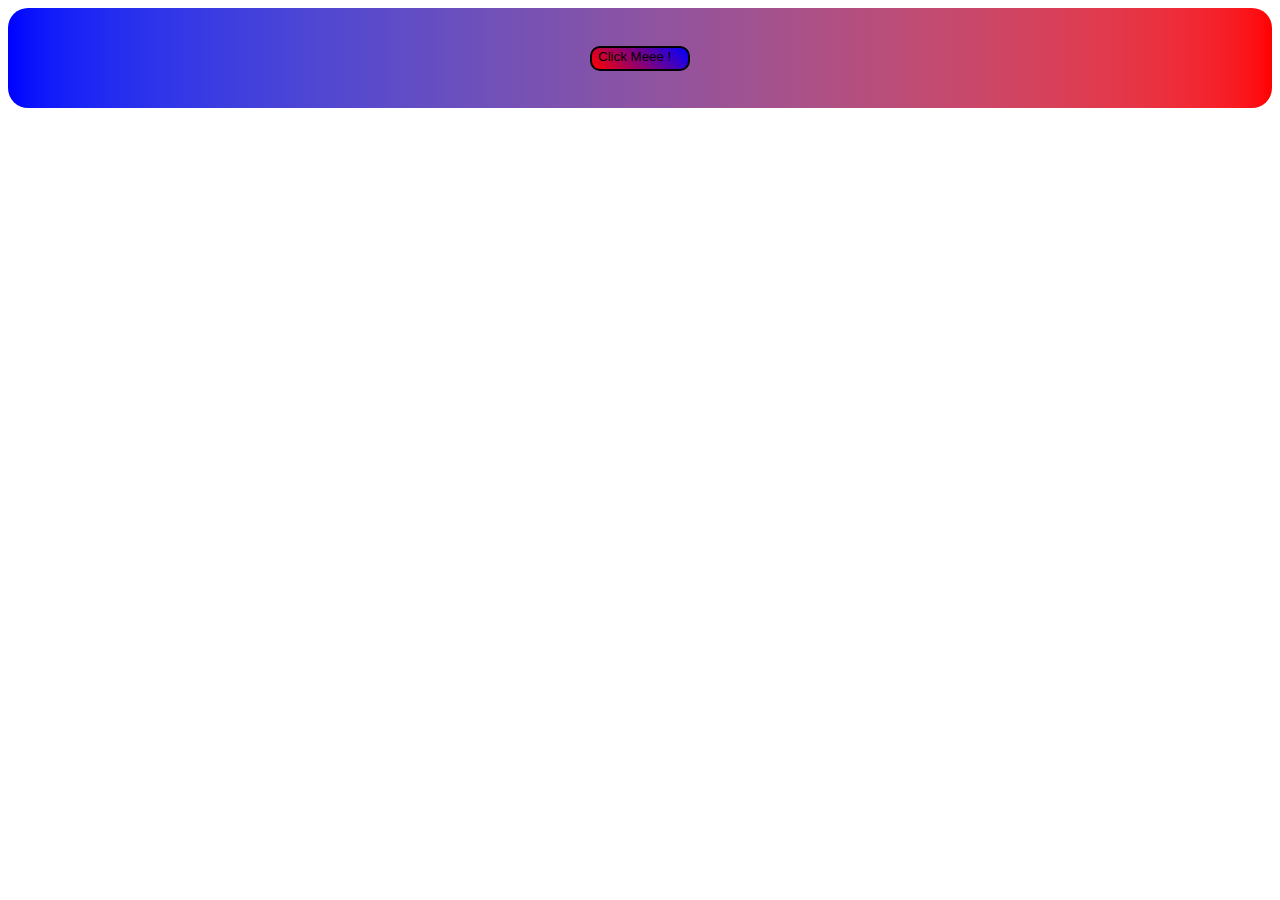
<file: JS/DOM2/index.html>
<!DOCTYPE html>
<html lang="en">
<head>
    <meta charset="UTF-8">
    <meta name="viewport" content="width=device-width, initial-scale=1.0">
    <title>Document</title>
    <link rel="stylesheet" href="style.css">
</head>
<body>
    <div class="btnBox">
        <button class="BUTTON">Click Meee !</button>
    </div>

    <script src="script.js"></script>
</body>
</html>
</file>
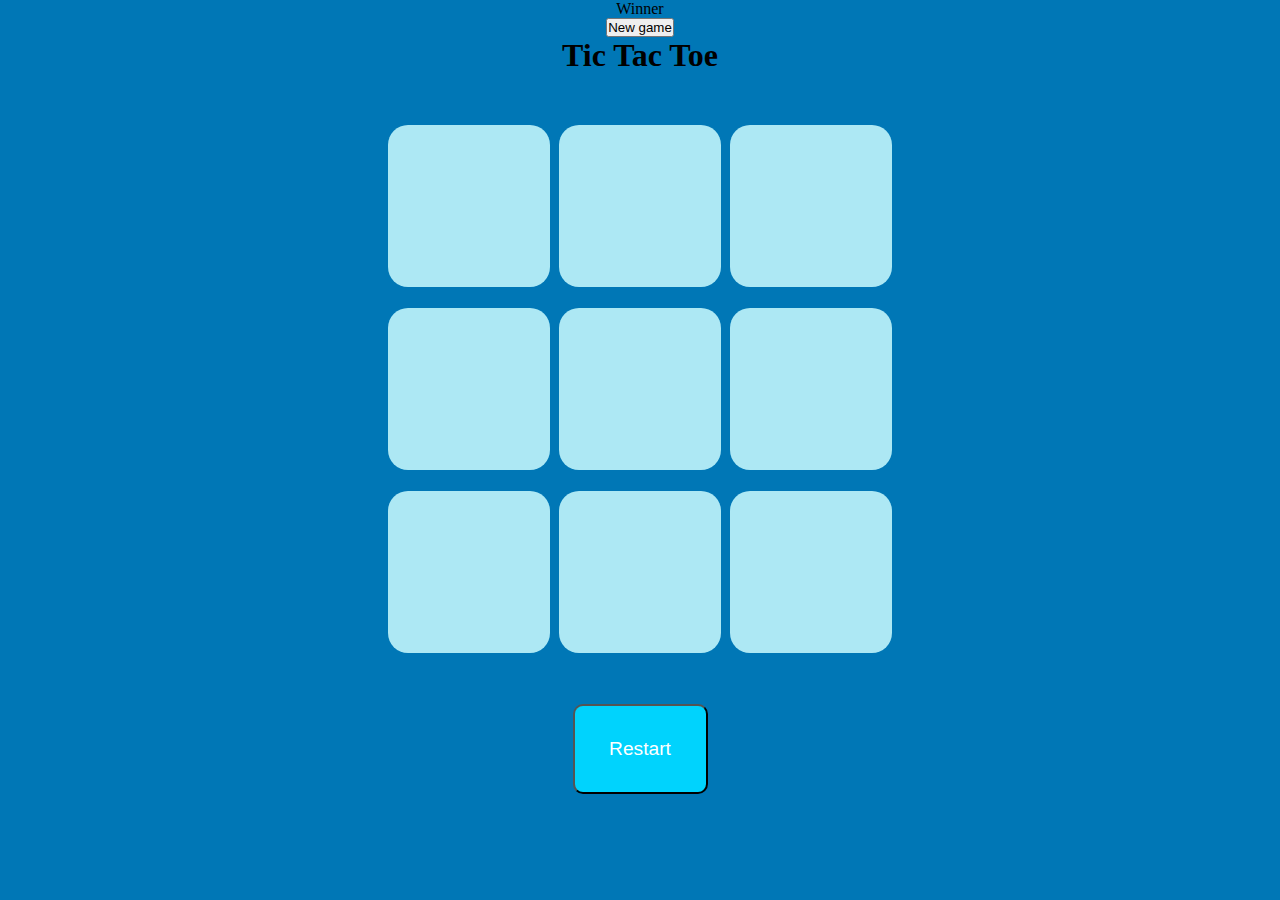
<file: JS/TicTacToe/index.html>
<!DOCTYPE html>
<html lang="en">
<head>
    <meta charset="UTF-8">
    <meta name="viewport" content="width=device-width, initial-scale=1.0">
    <title>Tic Tac Toe</title>
    <link rel="stylesheet" href="style.css">
</head>
<body>
    <div class="msg-container hide" class="hide">
        <p id="msg" >Winner</p>
        <button class="new-btn">New game</button>
    </div>
    <main>
        <h1>Tic Tac Toe</h1>
        <div class="container">
            <div class="game">
                <button class="box"></button>
                <button class="box"></button>
                <button class="box"></button>
                <button class="box"></button>
                <button class="box"></button>
                <button class="box"></button>
                <button class="box"></button>
                <button class="box"></button>
                <button class="box"></button>
            </div>
        </div>
        <button class="reset">Restart</button>
    </main>
    <script src="script.js"></script>
</body>
</html>
</file>
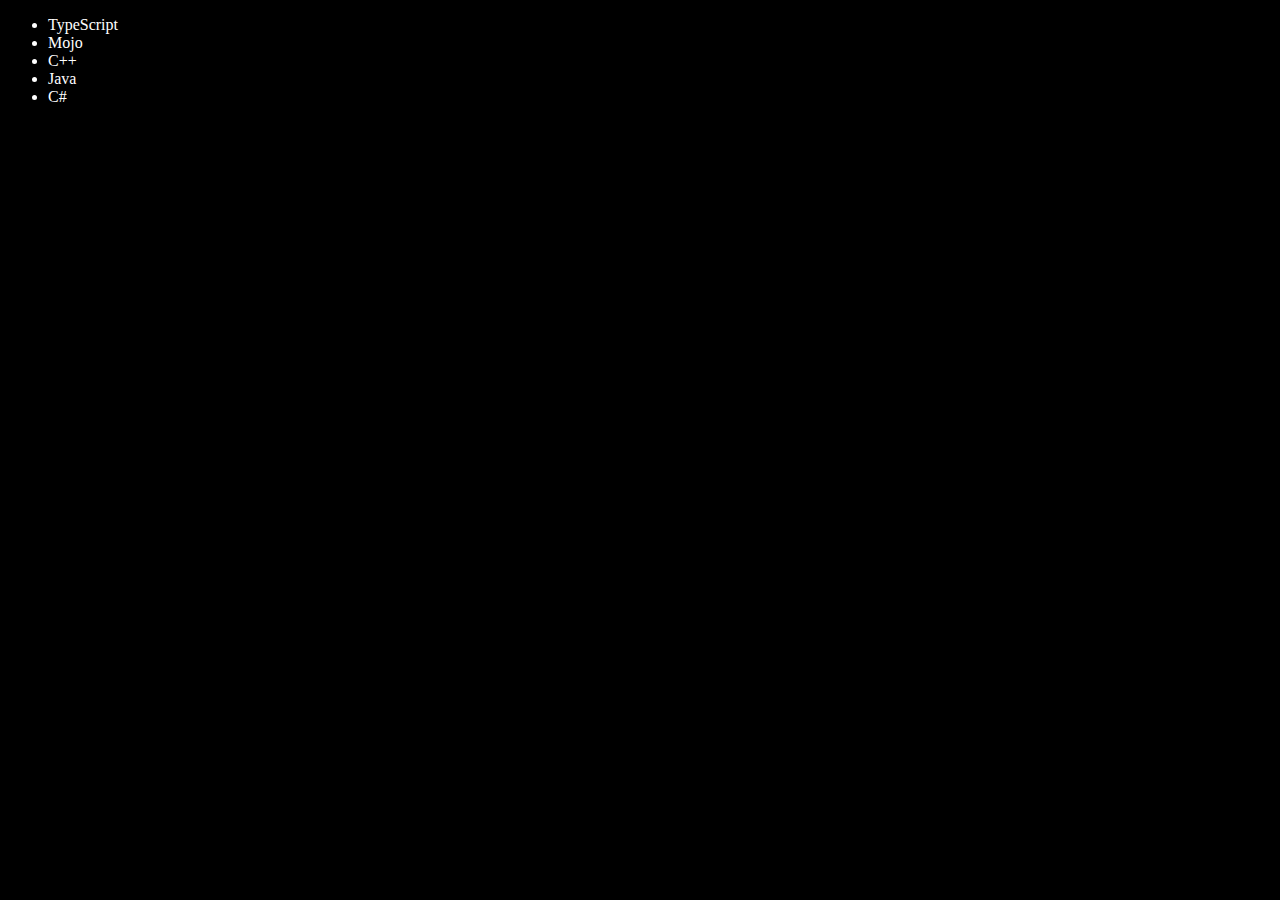
<file: JS/DOM/four.html>
<!DOCTYPE html>
<html lang="en">
<head>
    <meta charset="UTF-8">
    <meta name="viewport" content="width=device-width, initial-scale=1.0">
    <title>Document</title>
</head>
<body style="background-color:black; color: white;">
    <ul class="language">
        <li>JavaScript</li>
        <li>Python</li>
        <li>C++</li>
    </ul>
    
</body>
<script>
    function addLanguage(langName){
        const li = document.createElement('li');
        li.innerHTML = `${langName}`
        document.querySelector('.language').appendChild(li)
    }

    addLanguage("Java")
    addLanguage("C#")

    function addOptimisedlang(langName){
        const li = document.createElement('li')
        // li.innerHTML = `${langName}`
        // document.querySelector('.language').appendChild(li)
        li.appendChild(document.createTextNode(langName))
        document.querySelector('.language').appendChild(li)
    }

    addOptimisedlang("GoLang")


    //Edit

    const secdLang = document.querySelector("li:nth-child(2)")
    console.log(secdLang);
    
    const newLi = document.createElement('li')
    newLi.textContent=("Mojo")
    secdLang.replaceWith(newLi)

    const firstLang= document.querySelector("li:nth-child(1)")
    console.log(firstLang);
    const new2Li = document.createElement('li')
    new2Li.textContent=("TypeScript")
    firstLang.replaceWith(new2Li)


    //Remove
    const lastLang= document.querySelector('li:last-child')
    lastLang.remove()
</script>
</html>
</file>
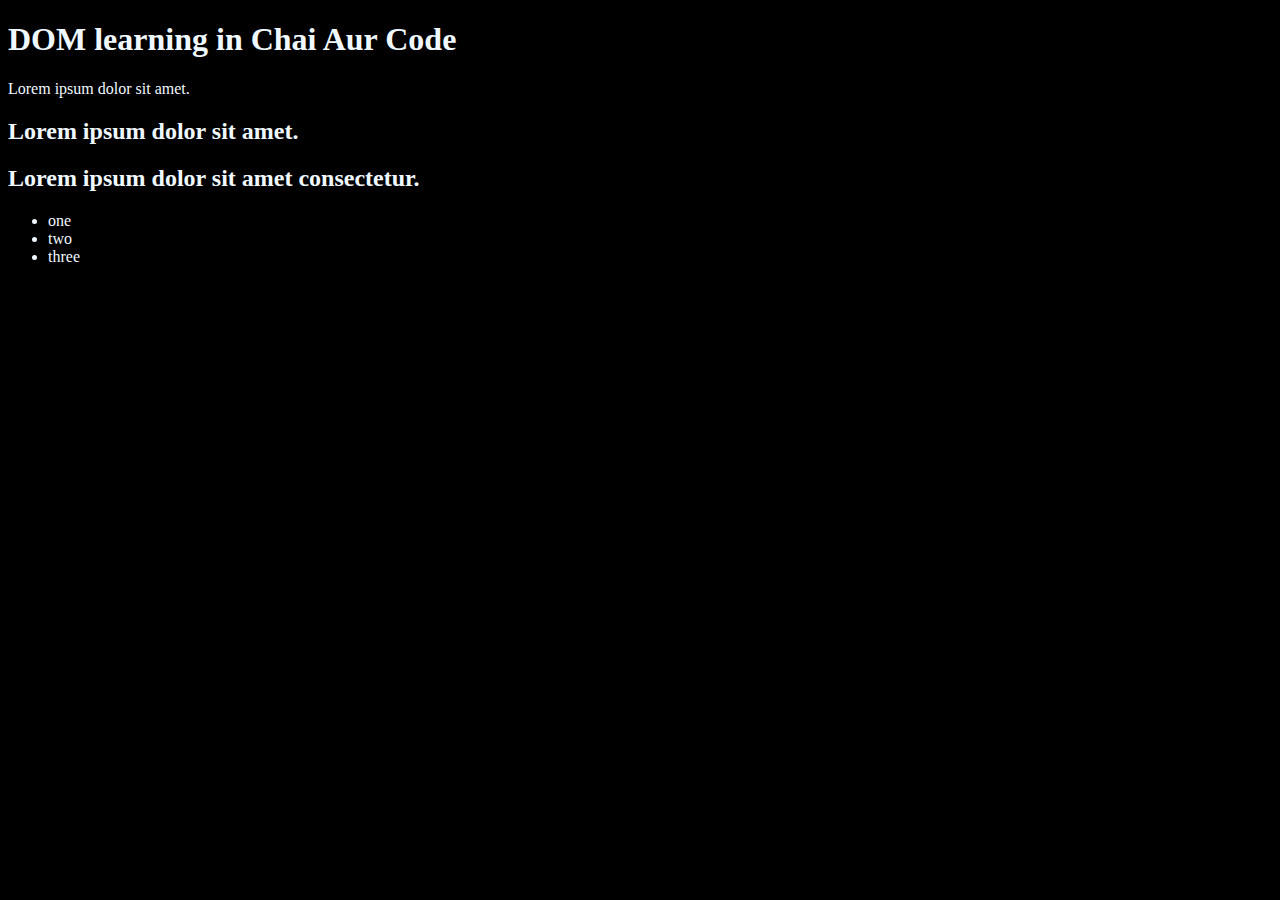
<file: JS/DOM/one.html>
<!DOCTYPE html>
<html lang="en">
<head>
    <meta charset="UTF-8">
    <meta name="viewport" content="width=device-width, initial-scale=1.0">
    <title>Document</title>
    <link rel="stylesheet" href="one.css">
    <script src="one.js"></script>
</head>
<body>
    <div class="bg-block">
        <h1 class="heading" id="title"> DOM learning in Chai Aur Code </h1>
        <p>Lorem ipsum dolor sit amet.</p>
        <h2>Lorem ipsum dolor sit amet.</h2>
        <h2>Lorem ipsum dolor sit amet consectetur.</h2>

        <ul>
            <li class="item">one</li>
            <li class="item">two</li>
            <li class="item">three</li>
        </ul>
    </div>
</body>
</html>
</file>
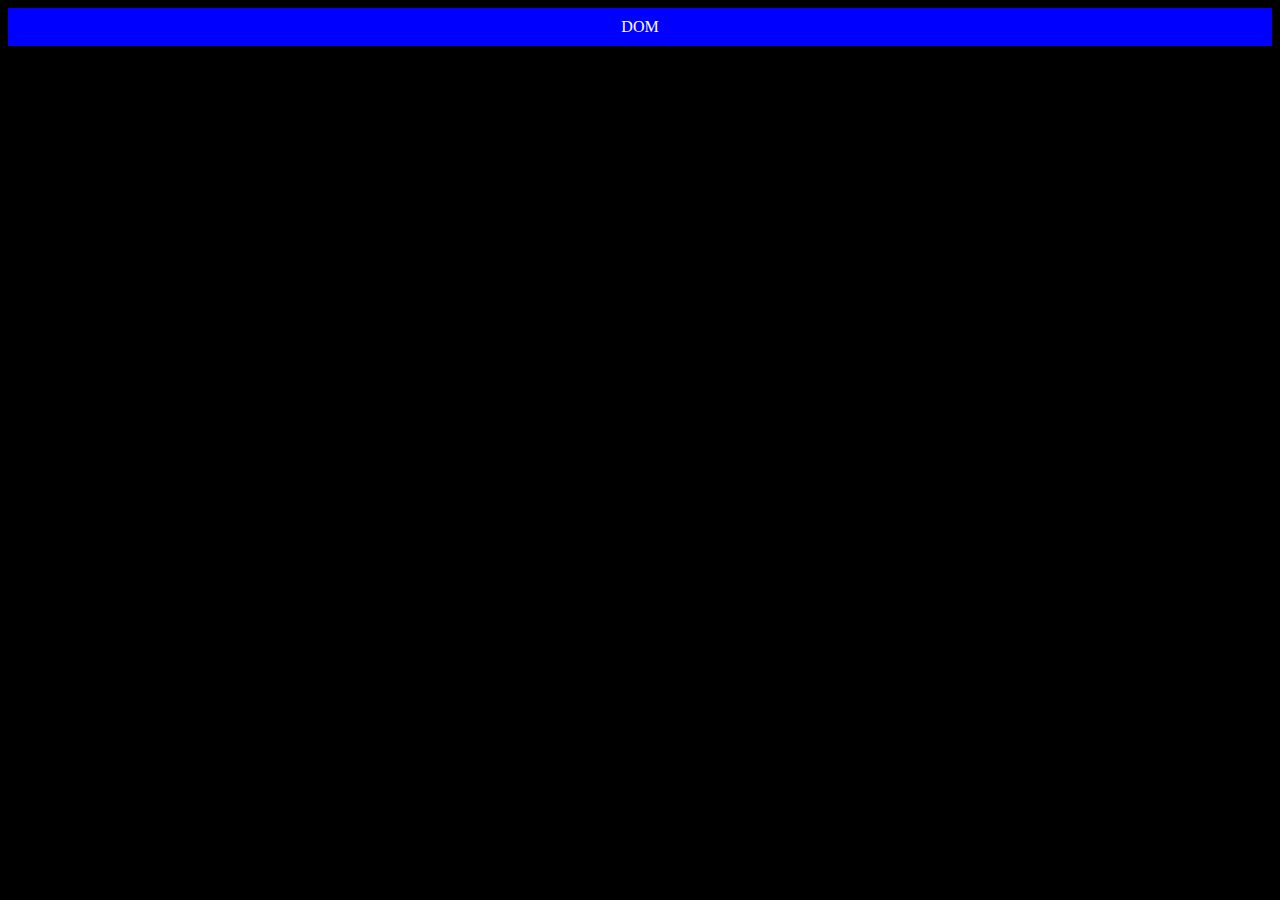
<file: JS/DOM/three.html>
<!DOCTYPE html>
<html lang="en">

<head>
    <meta charset="UTF-8">
    <meta name="viewport" content="width=device-width, initial-scale=1.0">
    <title>DOM2</title>
</head>

<body style="background-color: black; color: white;">

</body>
<script>
    const div = document.createElement('div')
    console.log(div);
    div.className = 'main';
    div.id = Math.round(Math.random() * 10 + 1);
    div.setAttribute("title", 'Getnerated title');
    div.style.backgroundColor = "blue";
    div.style.padding = "10px";
    div.style.textAlign = "center"
        //div.innerText = "DOM";
    const addText = document.createTextNode("DOM")
    div.appendChild(addText)
    document.body.appendChild(div)
</script>

</html>

</html>
</file>
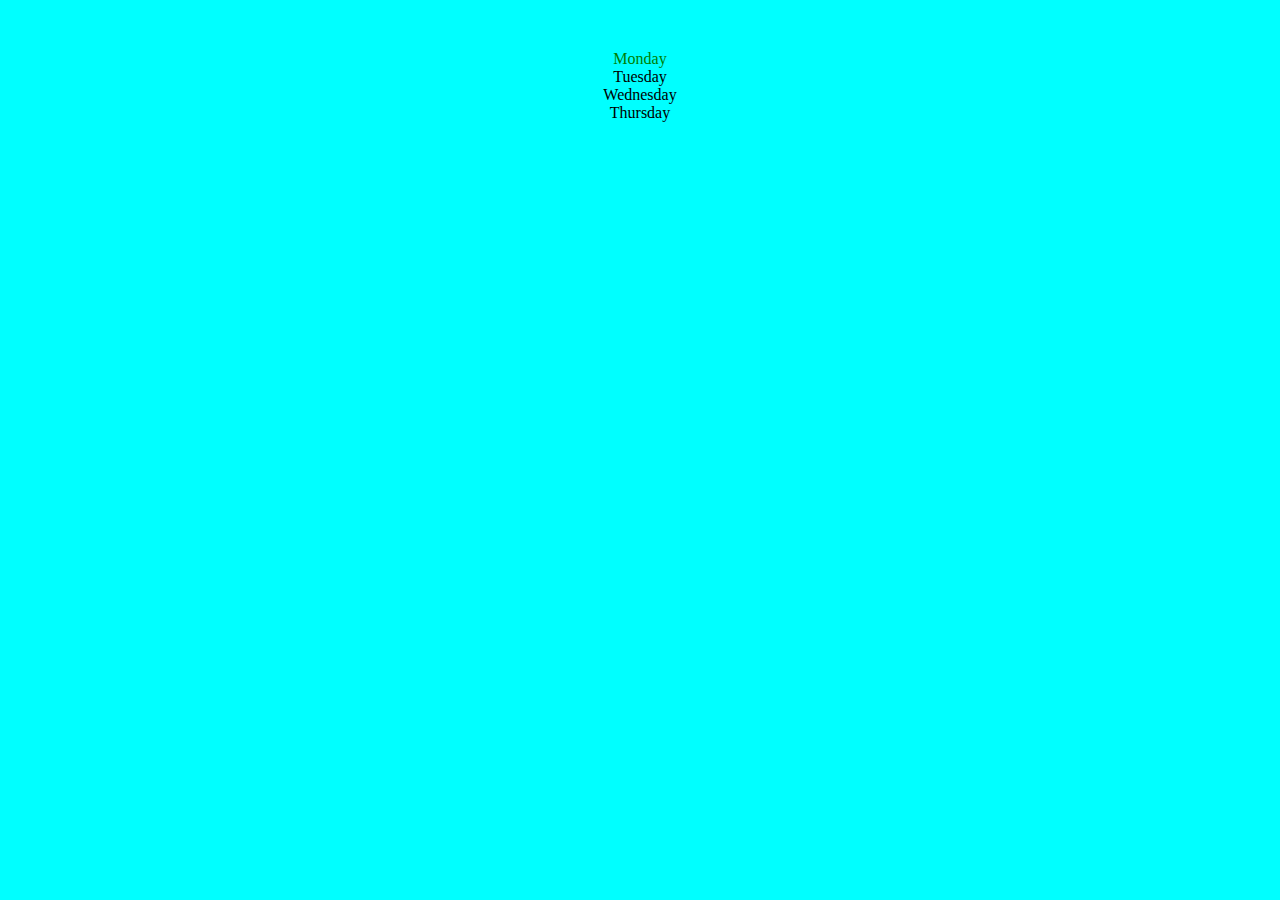
<file: JS/DOM/two.html>
<!DOCTYPE html>
<html lang="en">
<head>
    <meta charset="UTF-8">
    <meta name="viewport" content="width=device-width, initial-scale=1.0">
    <title>DOM</title>
    <link rel="stylesheet" href="two.css">
    <script src="two.js"></script>
    <link rel="stylesheet" href="two.js">
</head>
<body>
    <div class="parent">
        <div class="day">Monday</div>
        <div class="day">Tuesday</div>
        <div class="day">Wednesday</div>
        <div class="day">Thursday</div>
    </div>
</body>
<script>
    const parent = document.querySelector('.parent')
    console.log(parent);
    console.log(parent.children);
    // console.log(parent.children[0].innerHTML)

    for(let i=0;i<parent.children.length;i++){
        console.log(parent.children[i].innerHTML);
    }
    parent.children[0].style.color= 'green'
    // console.log(parent.firstElementChild);
    // console.log(parent.lastElementChild);

    const day1= document.querySelector('.day')
    // console.log(day1);
    // console.log(day1.parentElement);
    // console.log(day1.nextElementSibling);
    console.log("Nodes : " , parent.childNodes);
</script>
</html>
</file>
<file: JS/DOM2/style.css>
.btnBox{
    background:linear-gradient(90deg in oklab, blue, red);
    height: 100px;
    width: 100%;
    display: flex;
    align-items: center;
    justify-content: center;
    border-radius: 20px;
}

.BUTTON{
    width: 100px;
    height: 25px;
    background:linear-gradient(45deg, red, blue);
    border: 2px solid black;
    border-radius: 10px;
    display: flex;
}
</file>
<file: JS/TicTacToe/style.css>
*{
    margin:0px;
    padding: 0px;
}
body{
    background-color:#0077b6 ;
    text-align: center;
}
.container{
    height:70vh;
    display: flex;
    justify-content: center;
    align-items: center;
}
.game{
    height:60vmin;
    width: 60vmin;
    display: flex;
    flex-wrap: wrap;
    justify-content: center;
    align-items: center;
    gap:1vmin;
}
.box{
    height:18vmin;
    width: 18vmin;
    border-radius: 20px;
    border:none;
    box-shadow:0 0 1rem(0,0,0,0.4);
    font-size: 8vmin;
    color:#03045e;
    background-color: #ade8f4;
}
.reset{
    padding: 1rem;
    width:15vmin;
    height:10vmin;
    font-size:1.2rem;
    background-color: #00d3fd;
    color:white;
    border-radius:10px;
}
</file>
<file: JS/DOM/one.css>
body{
    background-color: black;
    color: aliceblue;
}
</file>
<file: JS/DOM/two.css>
*{
    background-color: aqua;
    text-align: center;
}
.parent{
    margin: 50px;
}
</file>
